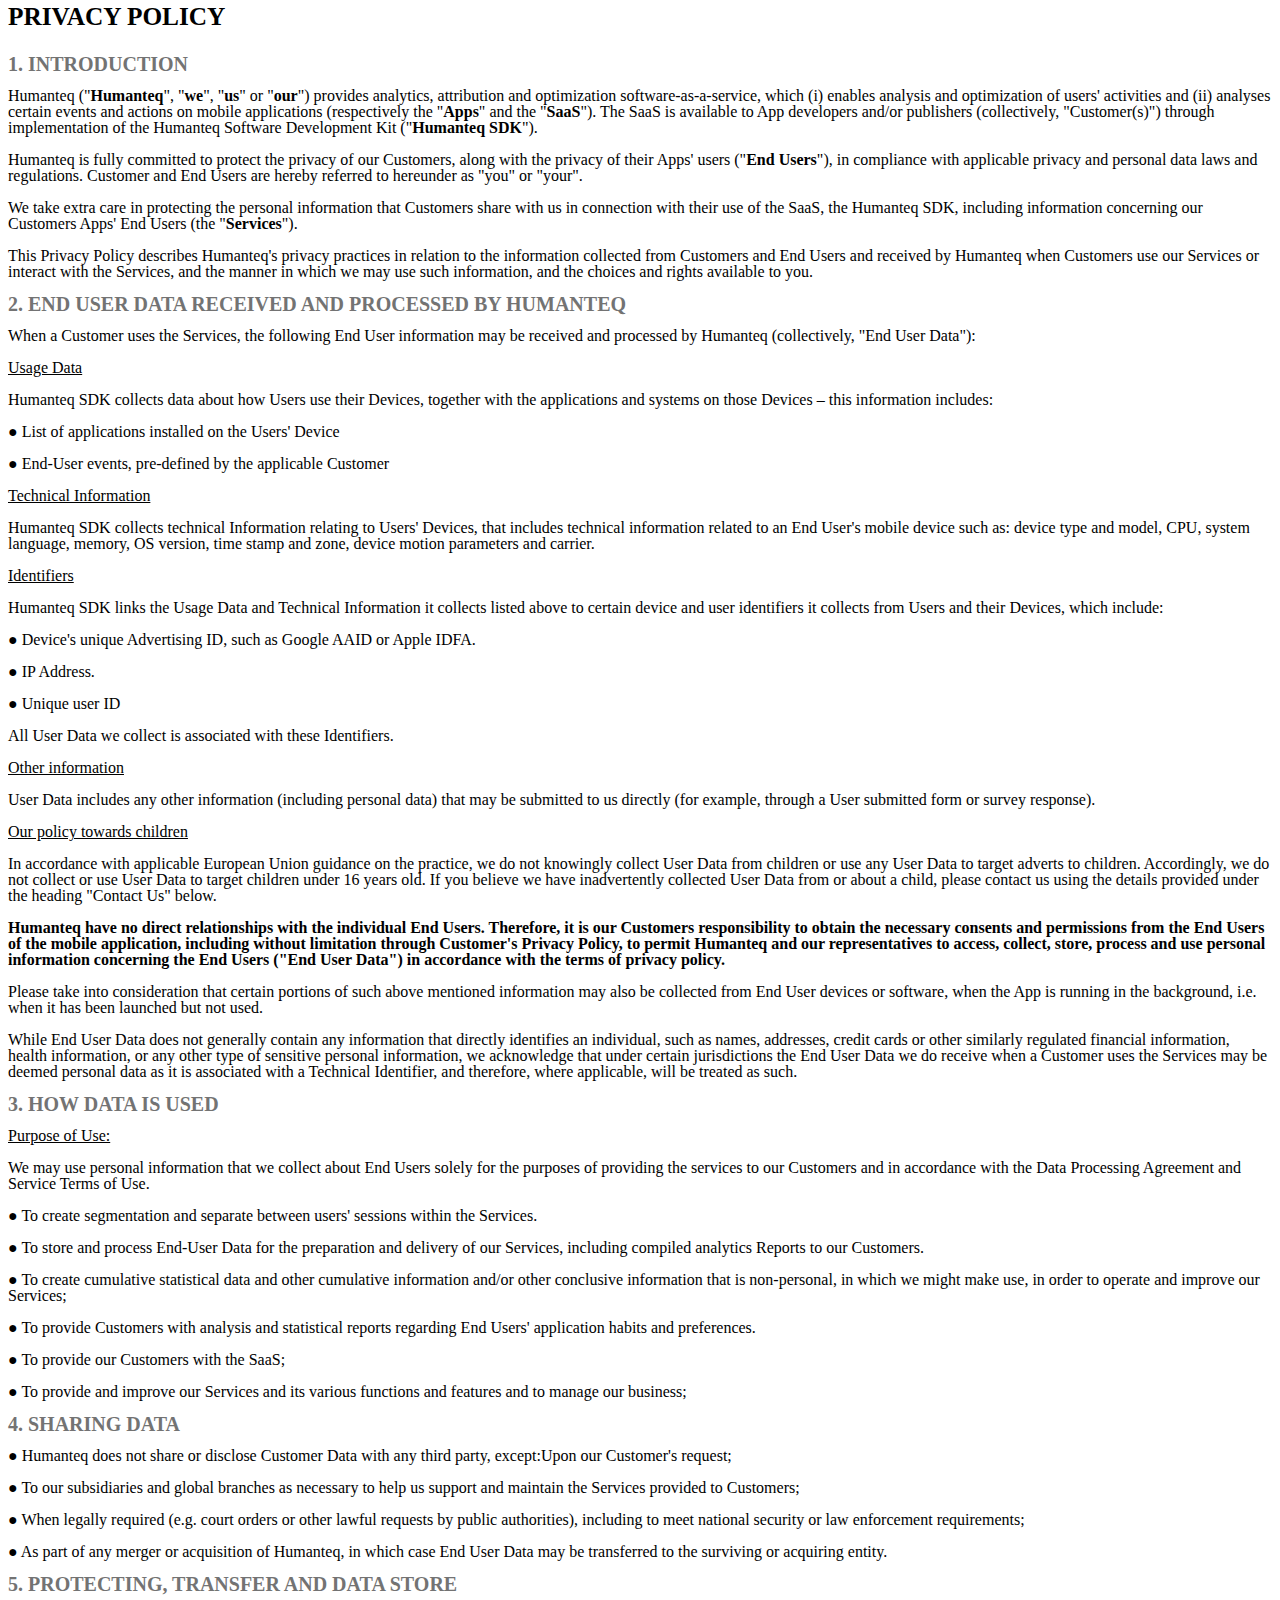
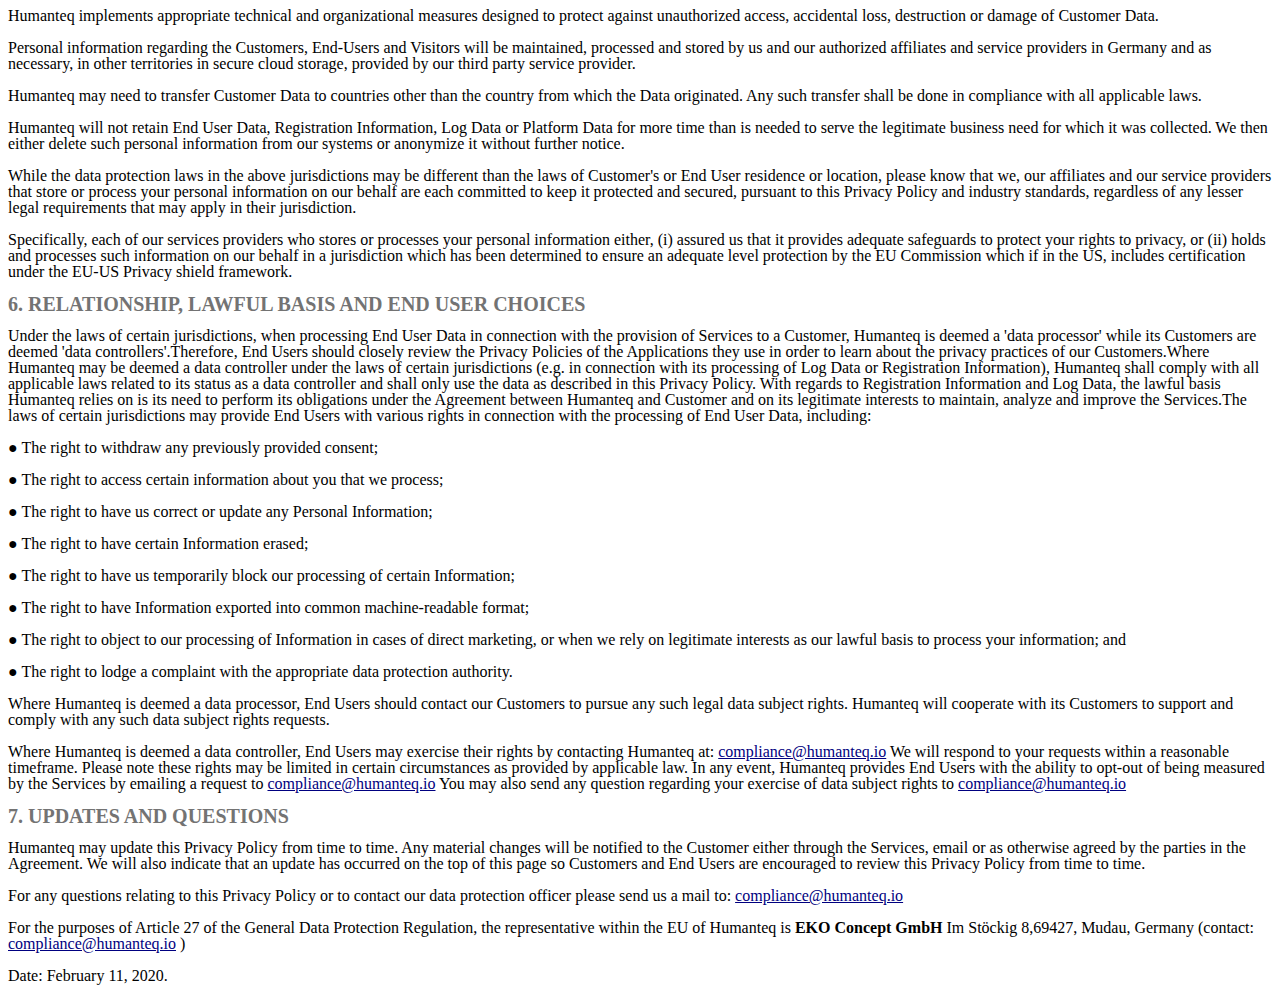
<file: privacy_policy.html>
<!DOCTYPE HTML PUBLIC "-//W3C//DTD HTML 4.0 Transitional//EN">
<html>
<head>
	<meta http-equiv="content-type" content="text/html; charset=utf-8"/>
	<title></title>
	<meta name="generator" content="LibreOffice 6.4.7.2 (Linux)"/>
	<meta name="author" content="Михаил Данилов"/>
	<meta name="created" content="2022-04-14T12:52:01.636505420"/>
	<meta name="changedby" content="Михаил Данилов"/>
	<meta name="changed" content="2022-04-14T12:53:13.428410964"/>
	<style type="text/css">
		@page { size: 8.5in 11in; margin: 0.79in }
		p { margin-bottom: 0.1in; line-height: 115%; background: transparent }
		strong { font-weight: bold }
		a:link { color: #000080; so-language: zxx; text-decoration: underline }
	</style>
</head>
<body lang="ru-RU" link="#000080" vlink="#800000" dir="ltr"><p style="margin-bottom: 0in; line-height: 100%">
<strong><font size="5" style="font-size: 19pt">PRIVACY POLICY</font></strong><br/>
<br/>
<br/>
<strong><font color="#737373"><font size="4" style="font-size: 15pt">1.
INTRODUCTION</font></font></strong><br/>
<br/>
Humanteq (&quot;<strong>Humanteq</strong>&quot;,
&quot;<strong>we</strong>&quot;, &quot;<strong>us</strong>&quot; or
&quot;<strong>our</strong>&quot;) provides analytics, attribution and
optimization software-as-a-service, which (i) enables analysis and
optimization of users' activities and (ii) analyses certain events
and actions on mobile applications (respectively the &quot;<strong>Apps</strong>&quot;
and the &quot;<strong>SaaS</strong>&quot;). The SaaS is available to
App developers and/or publishers (collectively, &quot;Customer(s)&quot;)
through implementation of the Humanteq Software Development Kit
(&quot;<strong>Humanteq SDK</strong>&quot;).<br/>
<br/>
Humanteq is
fully committed to protect the privacy of our Customers, along with
the privacy of their Apps' users (&quot;<strong>End Users</strong>&quot;),
in compliance with applicable privacy and personal data laws and
regulations. Customer and End Users are hereby referred to hereunder
as &quot;you&quot; or &quot;your&quot;.<br/>
<br/>
We take extra care
in protecting the personal information that Customers share with us
in connection with their use of the SaaS, the Humanteq SDK, including
information concerning our Customers Apps' End Users (the
&quot;<strong>Services</strong>&quot;).<br/>
<br/>
This Privacy
Policy describes Humanteq's privacy practices in relation to the
information collected from Customers and End Users and received by
Humanteq when Customers use our Services or interact with the
Services, and the manner in which we may use such information, and
the choices and rights available to you.<br/>
<br/>
<strong><font color="#737373"><font size="4" style="font-size: 15pt">2.
END USER DATA RECEIVED AND PROCESSED BY HUMANTEQ</font></font></strong><br/>
<br/>
When
a Customer uses the Services, the following End User information may
be received and processed by Humanteq (collectively, &quot;End User
Data&quot;):<br/>
<br/>
<u>Usage Data</u><br/>
<br/>
Humanteq SDK
collects data about how Users use their Devices, together with the
applications and systems on those Devices – this information
includes:<br/>
<br/>
● List of applications installed on the Users'
Device<br/>
<br/>
● End-User events, pre-defined by the applicable
Customer<br/>
<br/>
<u>Technical Information</u><br/>
<br/>
Humanteq
SDK collects technical Information relating to Users' Devices, that
includes technical information related to an End User's mobile device
such as: device type and model, CPU, system language, memory, OS
version, time stamp and zone, device motion parameters and
carrier.<br/>
<br/>
<u>Identifiers</u><br/>
<br/>
Humanteq SDK links
the Usage Data and Technical Information it collects listed above to
certain device and user identifiers it collects from Users and their
Devices, which include:<br/>
<br/>
● Device's unique Advertising
ID, such as Google AAID or Apple IDFA.<br/>
<br/>
● IP Address.<br/>
<br/>
●
Unique user ID<br/>
<br/>
All User Data we collect is associated with
these Identifiers.<br/>
<br/>
<u>Other information</u><br/>
<br/>
User
Data includes any other information (including personal data) that
may be submitted to us directly (for example, through a User
submitted form or survey response).<br/>
<br/>
<u>Our policy towards
children</u><br/>
<br/>
In accordance with applicable European Union
guidance on the practice, we do not knowingly collect User Data from
children or use any User Data to target adverts to children.
Accordingly, we do not collect or use User Data to target children
under 16 years old. If you believe we have inadvertently collected
User Data from or about a child, please contact us using the details
provided under the heading &quot;Contact Us&quot; below.<br/>
<br/>
<strong>Humanteq
have no direct relationships with the individual End Users.
Therefore, it is our Customers responsibility to obtain the necessary
consents and permissions from the End Users of the mobile
application, including without limitation through Customer's Privacy
Policy, to permit Humanteq and our representatives to access,
collect, store, process and use personal information concerning the
End Users (&quot;End User Data&quot;) in accordance with the terms of
privacy policy.<br/>
</strong><br/>
Please take into consideration
that certain portions of such above mentioned information may also be
collected from End User devices or software, when the App is running
in the background, i.e. when it has been launched but not
used.<br/>
<br/>
While End User Data does not generally contain any
information that directly identifies an individual, such as names,
addresses, credit cards or other similarly regulated financial
information, health information, or any other type of sensitive
personal information, we acknowledge that under certain jurisdictions
the End User Data we do receive when a Customer uses the Services may
be deemed personal data as it is associated with a Technical
Identifier, and therefore, where applicable, will be treated as
such.<br/>
<br/>
<strong><font color="#737373"><font size="4" style="font-size: 15pt">3.
HOW DATA IS USED</font></font></strong><br/>
<br/>
<u>Purpose of
Use:</u><br/>
<br/>
We may use personal information that we collect
about End Users solely for the purposes of providing the services to
our Customers and in accordance with the Data Processing Agreement
and Service Terms of Use.<br/>
<br/>
● To create segmentation and
separate between users' sessions within the Services.<br/>
<br/>
●
To store and process End-User Data for the preparation and delivery
of our Services, including compiled analytics Reports to our
Customers.<br/>
<br/>
● To create cumulative statistical data and
other cumulative information and/or other conclusive information that
is non-personal, in which we might make use, in order to operate and
improve our Services;<br/>
<br/>
● To provide Customers with
analysis and statistical reports regarding End Users' application
habits and preferences.<br/>
<br/>
● To provide our Customers with
the SaaS;<br/>
<br/>
● To provide and improve our Services and its
various functions and features and to manage our business;<br/>
<br/>
<strong><font color="#737373"><font size="4" style="font-size: 15pt">4.
SHARING DATA</font></font></strong><br/>
<br/>
● Humanteq does not
share or disclose Customer Data with any third party, except:Upon our
Customer's request;<br/>
<br/>
● To our subsidiaries and global
branches as necessary to help us support and maintain the Services
provided to Customers;<br/>
<br/>
● When legally required (e.g.
court orders or other lawful requests by public authorities),
including to meet national security or law enforcement
requirements;<br/>
<br/>
● As part of any merger or acquisition of
Humanteq, in which case End User Data may be transferred to the
surviving or acquiring entity.<br/>
<br/>
<strong><font color="#737373"><font size="4" style="font-size: 15pt">5.
PROTECTING, TRANSFER AND DATA STORE</font></font></strong><br/>
<br/>
Humanteq
implements appropriate technical and organizational measures designed
to protect against unauthorized access, accidental loss, destruction
or damage of Customer Data.<br/>
<br/>
Personal information regarding
the Customers, End-Users and Visitors will be maintained, processed
and stored by us and our authorized affiliates and service providers
in Germany and as necessary, in other territories in secure cloud
storage, provided by our third party service provider.<br/>
<br/>
Humanteq
may need to transfer Customer Data to countries other than the
country from which the Data originated. Any such transfer shall be
done in compliance with all applicable laws.<br/>
<br/>
Humanteq will
not retain End User Data, Registration Information, Log Data or
Platform Data for more time than is needed to serve the legitimate
business need for which it was collected. We then either delete such
personal information from our systems or anonymize it without further
notice.<br/>
<br/>
While the data protection laws in the above
jurisdictions may be different than the laws of Customer's or End
User residence or location, please know that we, our affiliates and
our service providers that store or process your personal information
on our behalf are each committed to keep it protected and secured,
pursuant to this Privacy Policy and industry standards, regardless of
any lesser legal requirements that may apply in their
jurisdiction.<br/>
<br/>
Specifically, each of our services providers
who stores or processes your personal information either, (i) assured
us that it provides adequate safeguards to protect your rights to
privacy, or (ii) holds and processes such information on our behalf
in a jurisdiction which has been determined to ensure an adequate
level protection by the EU Commission which if in the US, includes
certification under the EU-US Privacy shield framework.<br/>
<br/>
<strong><font color="#737373"><font size="4" style="font-size: 15pt">6.
RELATIONSHIP, LAWFUL BASIS AND END USER CHOICES</font></font></strong><br/>
<br/>
Under
the laws of certain jurisdictions, when processing End User Data in
connection with the provision of Services to a Customer, Humanteq is
deemed a 'data processor' while its Customers are deemed 'data
controllers'.Therefore, End Users should closely review the Privacy
Policies of the Applications they use in order to learn about the
privacy practices of our Customers.Where Humanteq may be deemed a
data controller under the laws of certain jurisdictions (e.g. in
connection with its processing of Log Data or Registration
Information), Humanteq shall comply with all applicable laws related
to its status as a data controller and shall only use the data as
described in this Privacy Policy. With regards to Registration
Information and Log Data, the lawful basis Humanteq relies on is its
need to perform its obligations under the Agreement between Humanteq
and Customer and on its legitimate interests to maintain, analyze and
improve the Services.The laws of certain jurisdictions may provide
End Users with various rights in connection with the processing of
End User Data, including:<br/>
<br/>
● The right to withdraw any
previously provided consent;<br/>
<br/>
● The right to access
certain information about you that we process;<br/>
<br/>
● The
right to have us correct or update any Personal Information;<br/>
<br/>
●
The right to have certain Information erased;<br/>
<br/>
● The
right to have us temporarily block our processing of certain
Information;<br/>
<br/>
● The right to have Information exported
into common machine-readable format;<br/>
<br/>
● The right to
object to our processing of Information in cases of direct marketing,
or when we rely on legitimate interests as our lawful basis to
process your information; and<br/>
<br/>
● The right to lodge a
complaint with the appropriate data protection authority.<br/>
<br/>
Where
Humanteq is deemed a data processor, End Users should contact our
Customers to pursue any such legal data subject rights. Humanteq will
cooperate with its Customers to support and comply with any such data
subject rights requests.<br/>
<br/>
Where Humanteq is deemed a data
controller, End Users may exercise their rights by contacting
Humanteq at: <a href="mailto:compliance@humanteq.io">compliance@humanteq.io</a>
We will respond to your requests within a reasonable timeframe.
Please note these rights may be limited in certain circumstances as
provided by applicable law. In any event, Humanteq provides End Users
with the ability to opt-out of being measured by the Services by
emailing a request to <a href="mailto:compliance@humanteq.io">compliance@humanteq.io</a>
You may also send any question regarding your exercise of data
subject rights to <a href="mailto:compliance@humanteq.io">compliance@humanteq.io</a><br/>
<br/>
<strong><font color="#737373"><font size="4" style="font-size: 15pt">7.
UPDATES AND QUESTIONS</font></font></strong><br/>
<br/>
Humanteq may
update this Privacy Policy from time to time. Any material changes
will be notified to the Customer either through the Services, email
or as otherwise agreed by the parties in the Agreement. We will also
indicate that an update has occurred on the top of this page so
Customers and End Users are encouraged to review this Privacy Policy
from time to time.<br/>
<br/>
For any questions relating to this
Privacy Policy or to contact our data protection officer please send
us a mail to: <a href="mailto:compliance@humanteq.io">compliance@humanteq.io</a><br/>
<br/>
For
the purposes of Article 27 of the General Data Protection Regulation,
the representative within the EU of Humanteq is <strong>EKO Concept
GmbH</strong> Im Stöckig 8,69427, Mudau, Germany (contact:
<a href="mailto:compliance@humanteq.io">compliance@humanteq.io</a>
)<br/>
<br/>
Date: February 11, 2020. 
</p>
</body>
</html>
</file>
